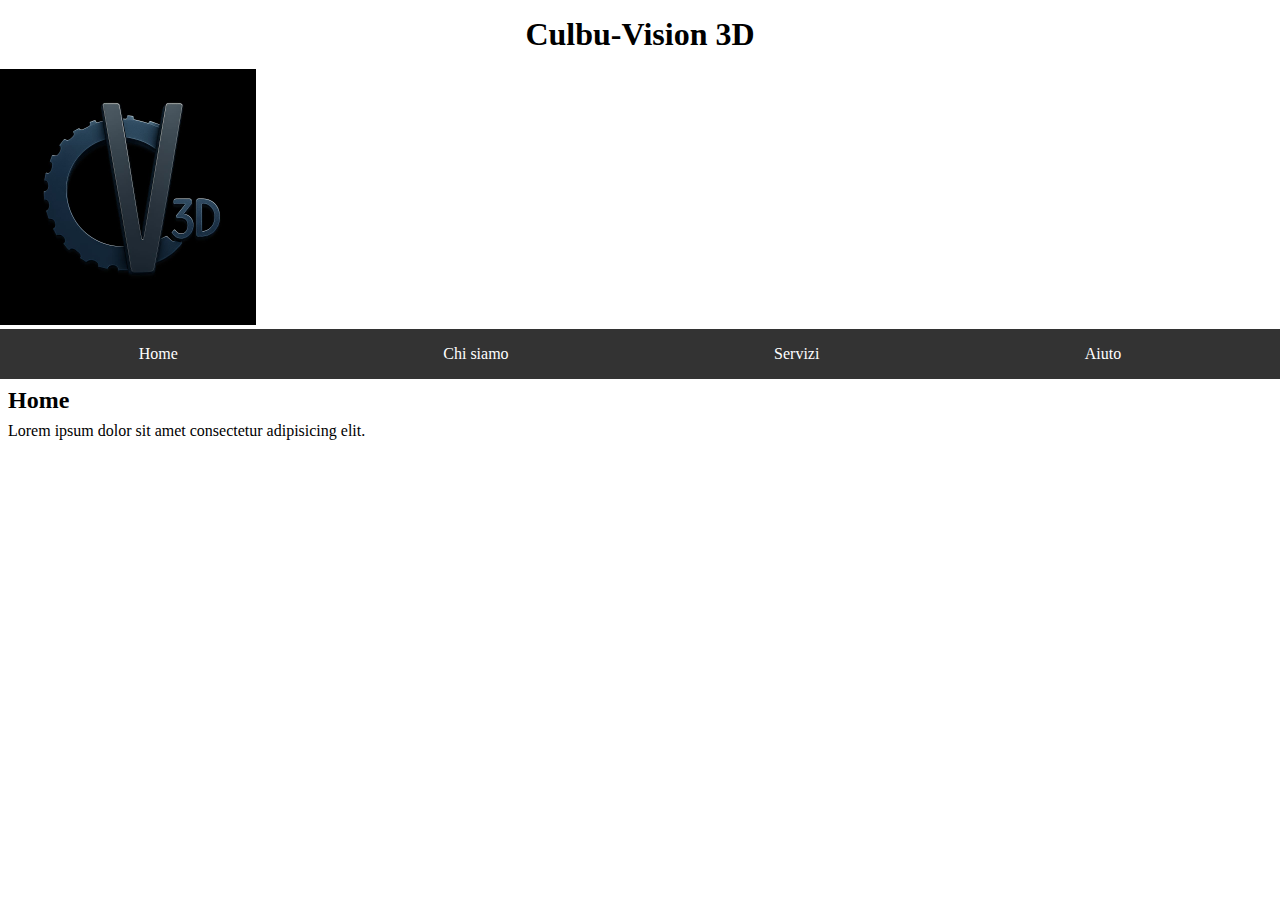
<file: home/index.html>
<!DOCTYPE html>
<html lang="it">

<head>
    <meta charset="utf-8">
    <meta name="viewport" content="width=device-width, initial-scale=1">
    <link rel="stylesheet" type="text/css" href="/style.css">
    <link rel="icon" href="/immagini/favicon.ico" type="image/x-icon">
    <title>Culbu Vision 3D</title>
</head>

<body>
    <h1>Culbu-Vision 3D</h1>
    <img src="/immagini/logo_c.jpg" alt="Culbu-Vision 3D" width="20%">
    <nav class="navbar">
        <ul>
            <li><a href="/home/index.html">Home</a></li>
            <li><a href="/about/about.html">Chi siamo</a></li>
            <li><a href="/servizi/servizi.html">Servizi</a></li>
            <li><a href="/aiuto/aiuto.html">Aiuto</a></li>
        </ul>
    </nav>
    <h2>Home</h2>
    <p>Lorem ipsum dolor sit amet consectetur adipisicing elit.</p>
</body>

<!-- ! <script type="text/javascript" src="index.js"></script> -->

</html>
</file>
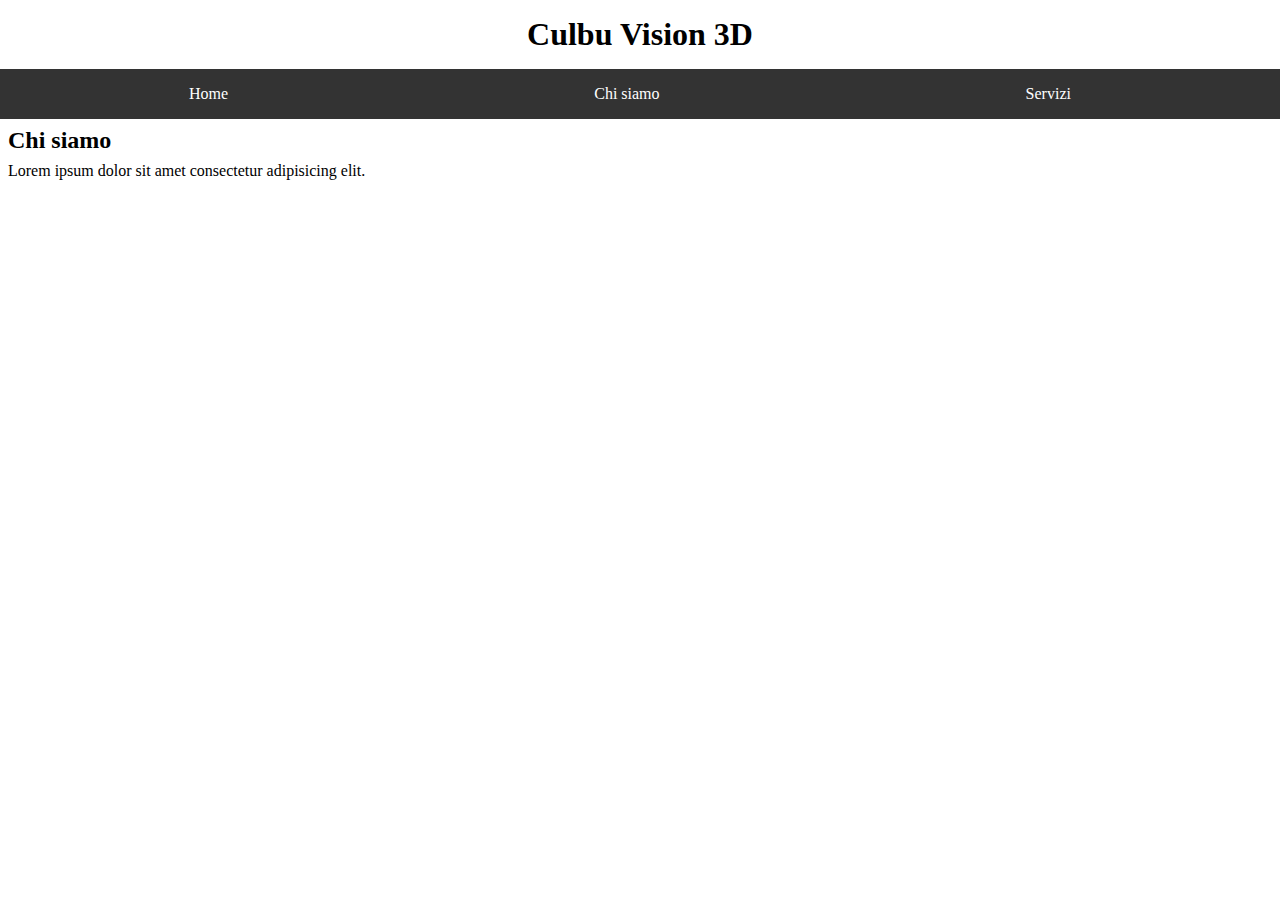
<file: about.html>
<!DOCTYPE html>
<html lang="it">

<head>
    <meta charset="utf-8">
    <meta name="viewport" content="width=device-width, initial-scale=1">
    <link rel="stylesheet" type="text/css" href="style.css">
    <link rel="icon" href="immagini/favicon.ico" type="image/x-icon">
    <title>Culbu-Vision 3D</title>
</head>

<body>
    <h1>Culbu Vision 3D</h1>
    <nav class="navbar">
        <ul>
            <li><a href="index.html">Home</a></li>
            <li><a href="about.html">Chi siamo</a></li>
            <li><a href="servizi.html">Servizi</a></li>
        </ul>
    </nav>
    <h2>Chi siamo</h2>
    <p>Lorem ipsum dolor sit amet consectetur adipisicing elit.</p>
</body>

<!-- TODO: <script type="text/javascript" src="about.js"></script> -->

</html>
</file>
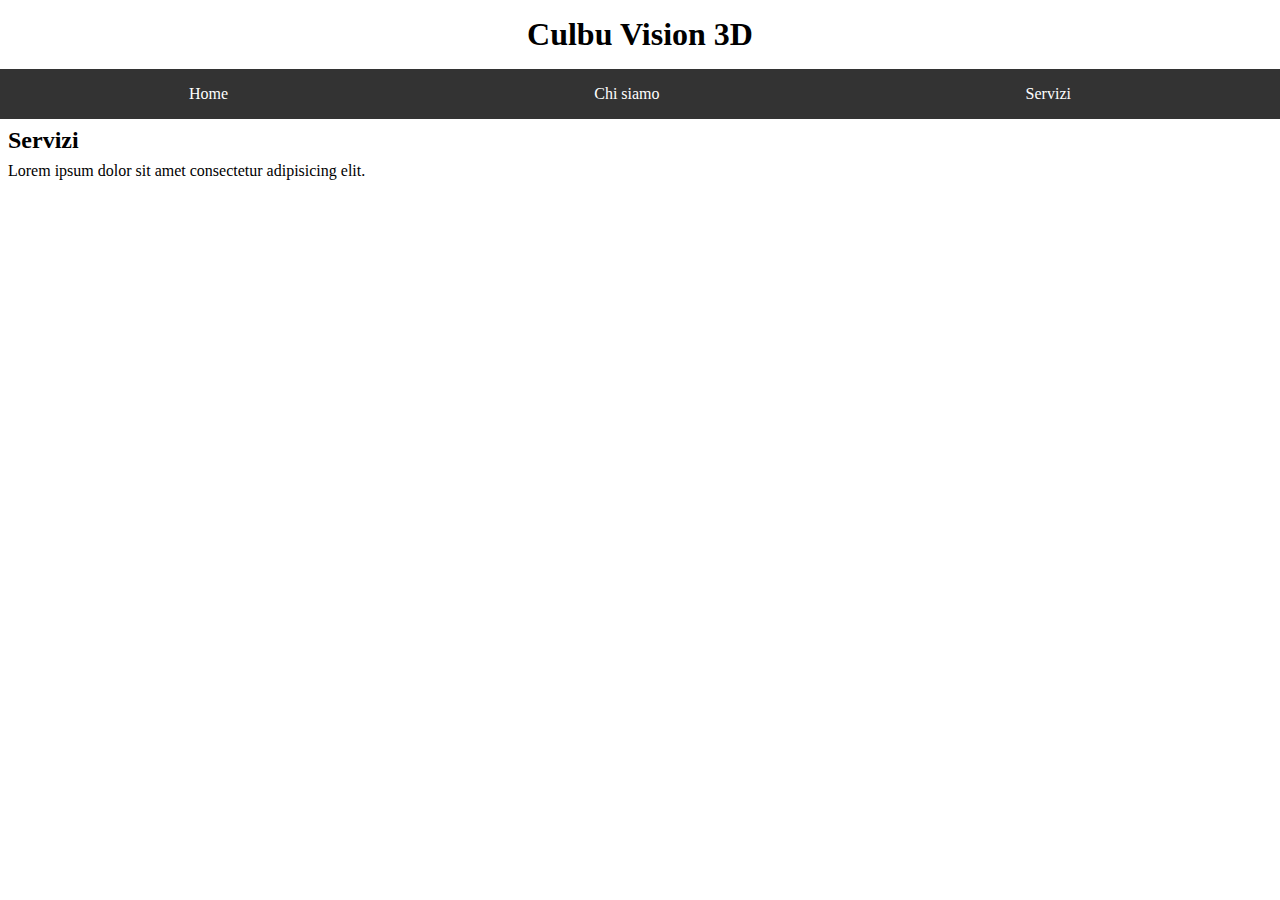
<file: servizi.html>
<!DOCTYPE html>
<html lang="it">

<head>
    <meta charset="utf-8">
    <meta name="viewport" content="width=device-width, initial-scale=1">
    <link rel="stylesheet" type="text/css" href="style.css">
    <link rel="icon" href="immagini/favicon.ico" type="image/x-icon">
    <title>Culbu-Vision 3D</title>
</head>

<body>
    <h1>Culbu Vision 3D</h1>
    <nav class="navbar">
        <ul>
            <li><a href="index.html">Home</a></li>
            <li><a href="about.html">Chi siamo</a></li>
            <li><a href="servizi.html">Servizi</a></li>
        </ul>
    </nav>
    <h2>Servizi</h2>
    <p>Lorem ipsum dolor sit amet consectetur adipisicing elit.</p>
</body>

<!-- TODO: <script type="text/javascript" src="servizi.js"></script> -->

</html>
</file>
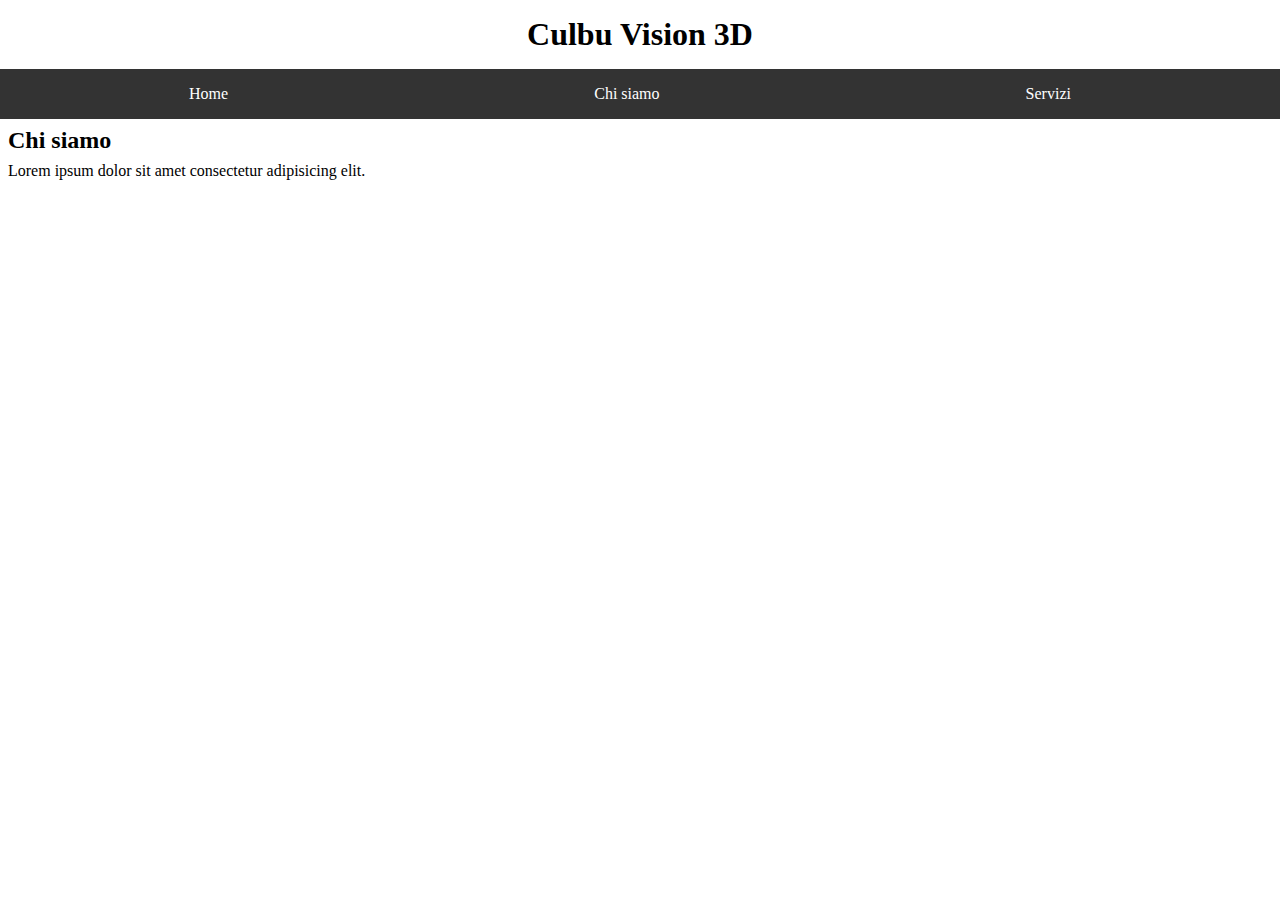
<file: about/about.html>
<!DOCTYPE html>
<html lang="it">

<head>
    <meta charset="utf-8">
    <meta name="viewport" content="width=device-width, initial-scale=1">
    <link rel="stylesheet" type="text/css" href="/style.css">
    <link rel="icon" href="immagini/favicon.ico" type="image/x-icon">
    <title>Culbu-Vision 3D</title>
</head>

<body>
    <h1>Culbu Vision 3D</h1>
    <nav class="navbar">
        <ul>
            <li><a href="/home/index.html">Home</a></li>
            <li><a href="/about/about.html">Chi siamo</a></li>
            <li><a href="/servizi/servizi.html">Servizi</a></li>
        </ul>
    </nav>
    <h2>Chi siamo</h2>
    <p>Lorem ipsum dolor sit amet consectetur adipisicing elit.</p>
</body>

<!-- TODO: <script type="text/javascript" src="about.js"></script> -->

</html>
</file>
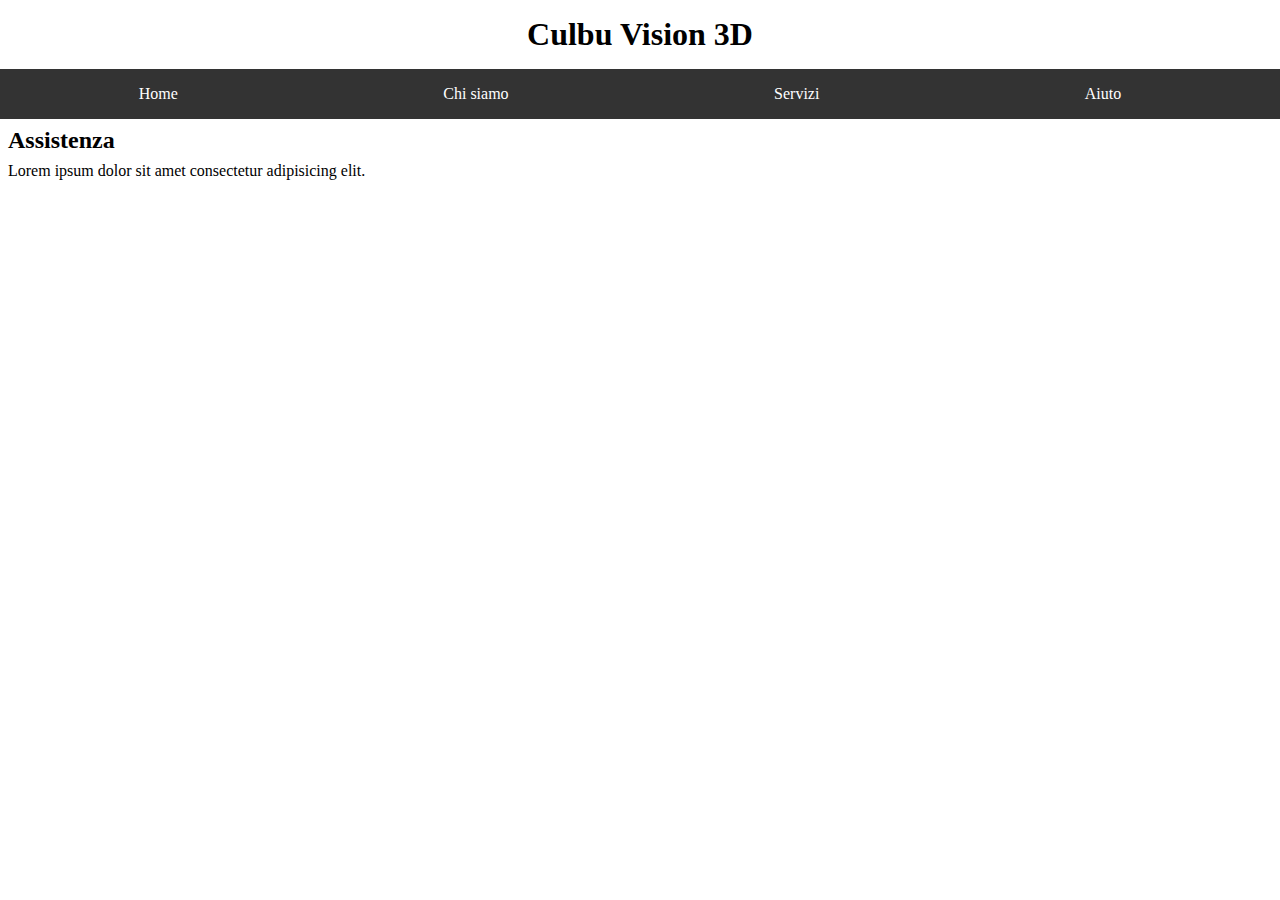
<file: aiuto/aiuto.html>
<!DOCTYPE html>
<html lang="it">

<head>
    <meta charset="utf-8">
    <meta name="viewport" content="width=device-width, initial-scale=1">
    <link rel="stylesheet" type="text/css" href="/style.css">
    <link rel="icon" href="/immagini/favicon.ico" type="image/x-icon">
    <title>Culbu-Vision 3D</title>
</head>

<body>
    <h1>Culbu Vision 3D</h1>
    <nav class="navbar">
        <ul>
            <li><a href="/home/index.html">Home</a></li>
            <li><a href="/about/about.html">Chi siamo</a></li>
            <li><a href="/servizi/servizi.html">Servizi</a></li>
            <li><a href="/aiuto/aiuto.html">Aiuto</a></li>
        </ul>
    </nav>
    <h2>Assistenza</h2>
    <p>Lorem ipsum dolor sit amet consectetur adipisicing elit.</p>
</body>

<!-- ! <script type="text/javascript" src="aiuto.js"></script> -->

</html>
</file>
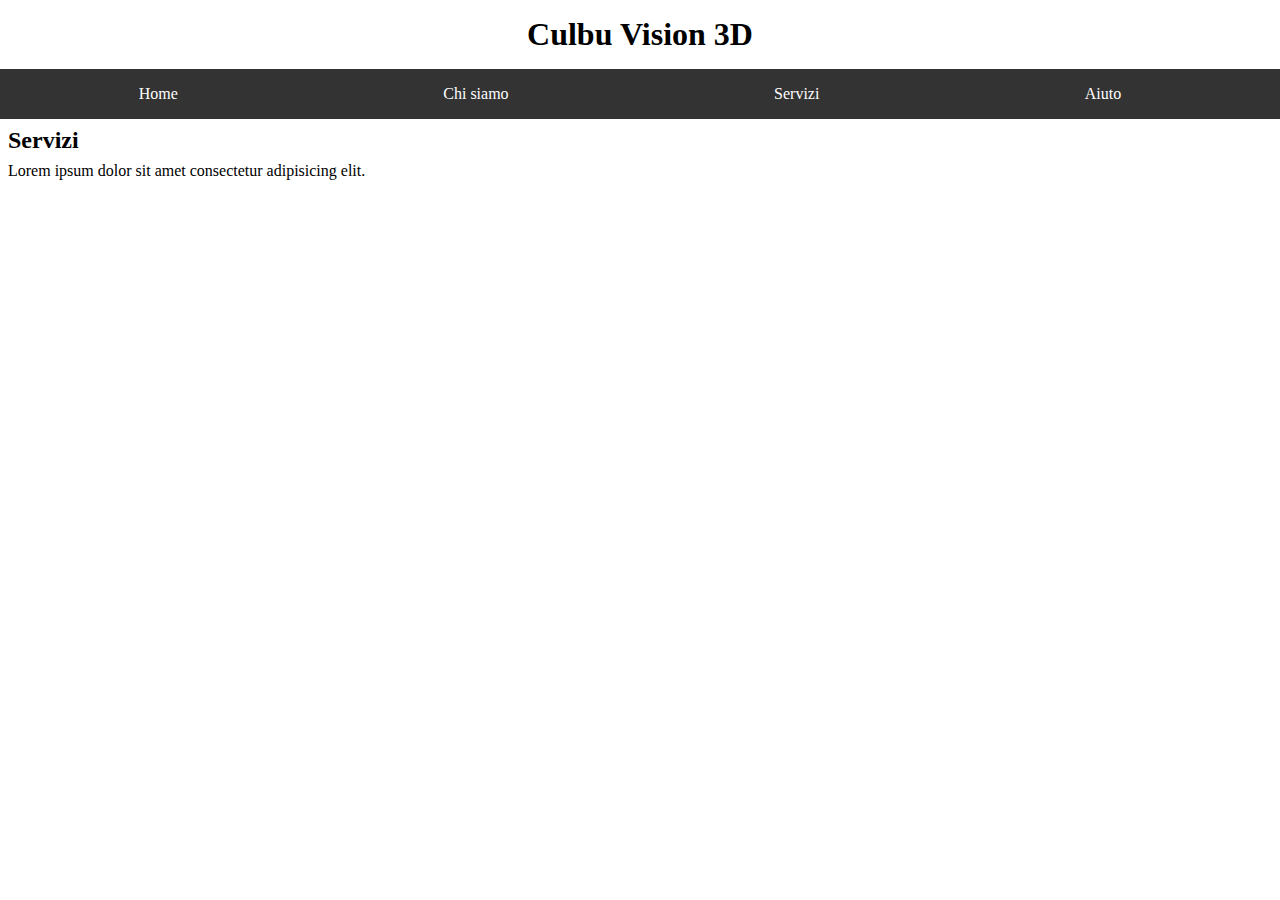
<file: servizi/servizi.html>
<!DOCTYPE html>
<html lang="it">

<head>
    <meta charset="utf-8">
    <meta name="viewport" content="width=device-width, initial-scale=1">
    <link rel="stylesheet" type="text/css" href="/style.css">
    <link rel="icon" href="/immagini/favicon.ico" type="image/x-icon">
    <title>Culbu-Vision 3D</title>
</head>

<body>
    <h1>Culbu Vision 3D</h1>
    <nav class="navbar">
        <ul>
            <li><a href="/home/index.html">Home</a></li>
            <li><a href="/about/about.html">Chi siamo</a></li>
            <li><a href="/servizi/servizi.html">Servizi</a></li>
            <li><a href="/aiuto/aiuto.html">Aiuto</a></li>
        </ul>
    </nav>
    <h2>Servizi</h2>
    <p>Lorem ipsum dolor sit amet consectetur adipisicing elit.</p>
</body>

<!-- ! <script type="text/javascript" src="servizi.js"></script> -->

</html>
</file>
<file: style.css>
* {
    margin: 0;
    padding: 0;
    border: none;
    font-size: 12pt;
    font-weight: normal;
    text-align: left;
    color: black;
}

h1 {
    font-weight: bold;
    font-size: 24pt;
    text-align: center;
    margin: 16px;
}

h2 {
    font-weight: bold;
    font-size: 18pt;
    margin: 8px
}

p {
    margin: 8px;
}


/* Barra di navigazione */

.navbar {
    background-color: #333;
    color: #fff;
    padding: 1em;
    text-align: center;
}

.navbar ul {
    list-style: none;
    margin: 0;
    padding: 0;
    display: flex;
    justify-content: space-around;
}

.navbar li {
    margin-right: 20px;
}

.navbar a {
    color: #fff;
    text-decoration: none;
    transition: color 0.2s ease;
}

.navbar a:hover {
    color: #ccc;
}
</file>
